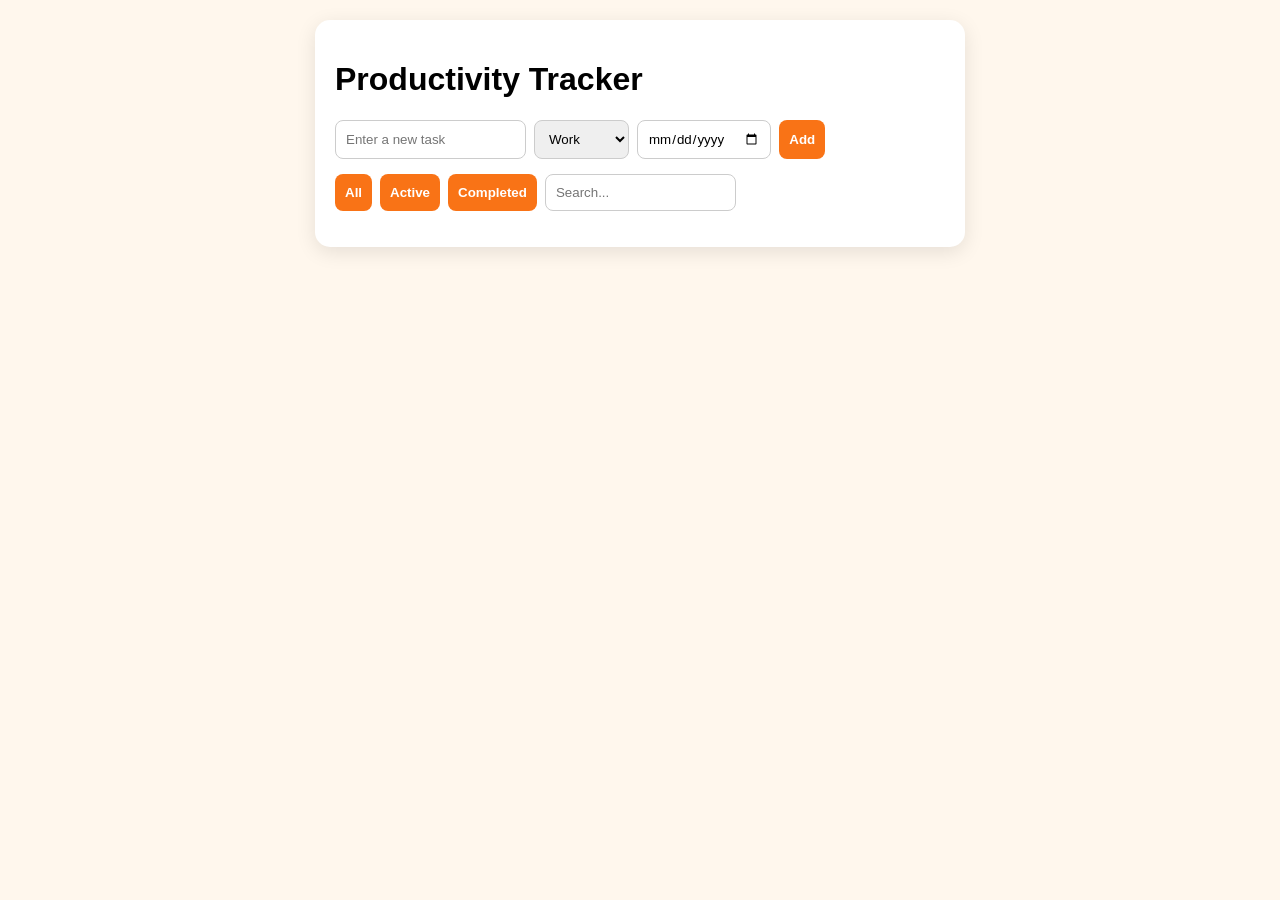
<file: Task-2-Task-Manager/index.html>
<!DOCTYPE html>
<html>
<head>
<meta name="viewport" content="width=device-width, initial-scale=1">
<title>Task Manager</title>
<link rel="stylesheet" href="style.css">
</head>
<body>
<div class="container">
<h1>Productivity Tracker</h1>
<div class="input-box">
<input id="taskInput" placeholder="Enter a new task">
<select id="category">
<option>Work</option>
<option>Personal</option>
<option>Study</option>
</select>
<input type="date" id="dueDate">
<button onclick="addTask()">Add</button>
</div>

<div class="filters">
<button onclick="filterTasks('All')">All</button>
<button onclick="filterTasks('Active')">Active</button>
<button onclick="filterTasks('Completed')">Completed</button>
<input id="search" placeholder="Search..." onkeyup="searchTask()">
</div>

<ul id="taskList"></ul>
</div>
<script src="script.js">defer</script>
</body>
</html>
</file>
<file: Task-2-Task-Manager/style.css>
*{box-sizing:border-box; font-family: sans-serif;}
body{background:#fff7ed; margin:0; padding:20px;}
.container{max-width:650px; margin:auto; background:white; padding:20px; border-radius:15px; box-shadow:0 5px 20px rgba(0,0,0,0.1);}
.input-box, .filters{display:flex; gap:8px; flex-wrap:wrap; margin:15px 0;}
input, select, button{padding:10px; border-radius:8px; border:1px solid #ccc;}
button{background:#f97316; color:white; border:none; cursor:pointer; font-weight:bold;}
button:hover{background:#ea580c;}
li{list-style:none; background:#fef3c7; margin:8px 0; padding:12px; border-radius:8px; display:flex; justify-content:space-between; align-items:center; transition:0.3s;}
li.completed{text-decoration:line-through; opacity:0.6; background:#dcfce7;}
#taskList{padding:0;}
</file>
